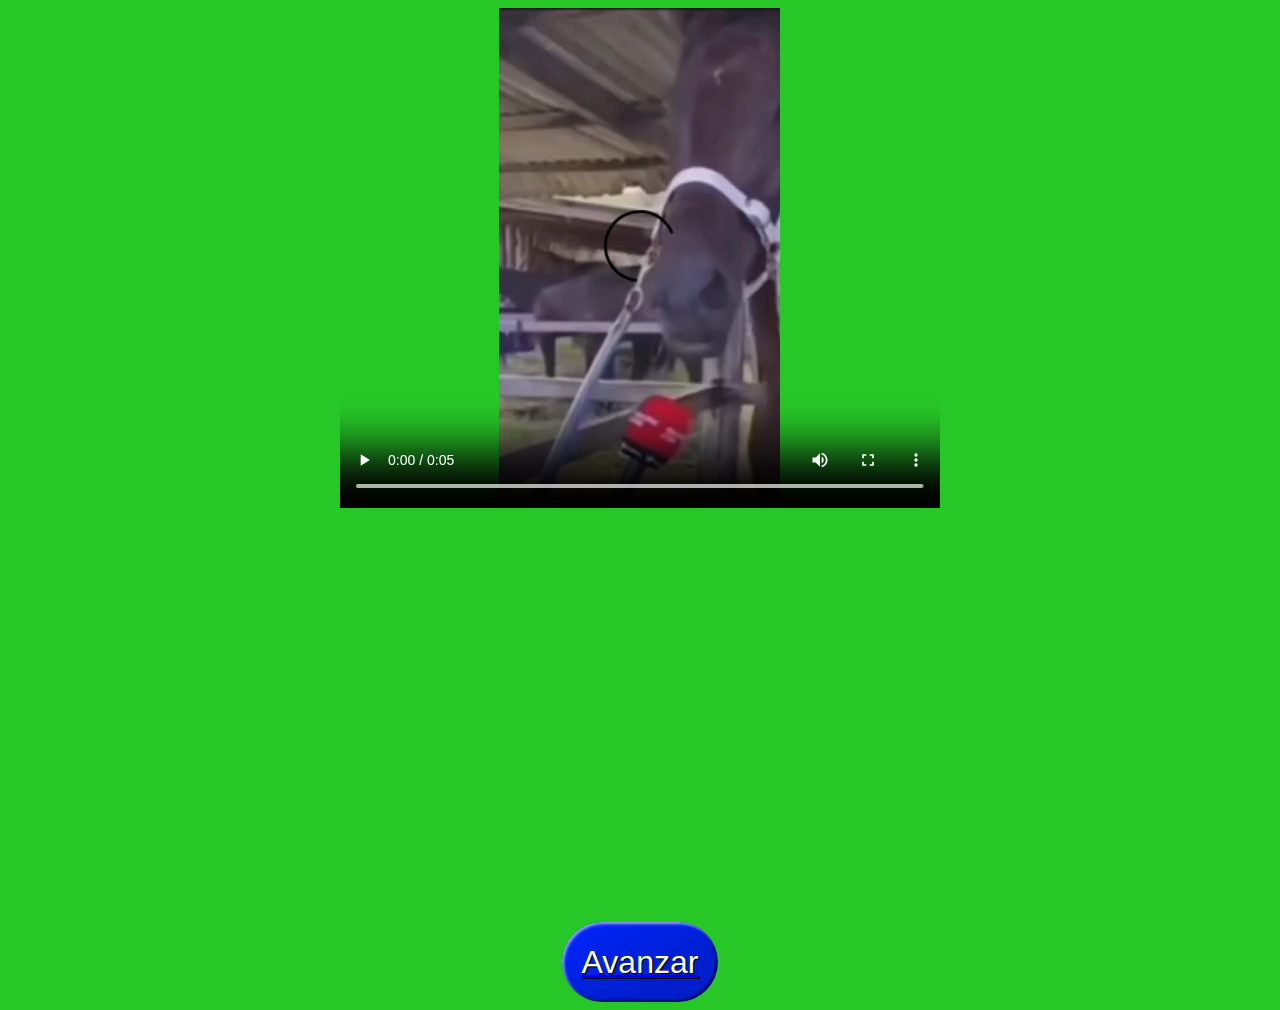
<file: in/index.html>
<!DOCTYPE html>
<html lang="es">
<head>
  <meta charset="UTF-8">
  <meta name="viewport" content="width=device-width, initial-scale=1.0">
  <link rel="stylesheet" href="css/style.css">
  <title>Fusion Gear Solid</title>
</head>
<body class="fondo">
    <video class="video" height="500" width="600" controls autoplay="true">
      <source src="Moka-Chan 🐴.mp4" type="video/mp4">
      Tu navegador no soporta el elemento de video.
    </video>
    <br><br><br><br><br><br><br><br><br><br><br><br><br><br><br><br><br><br><br><br><br><br><br>
    <a href="store.html"><button class="boton-de-moka" type="button">Avanzar</button></a>
</body>
</html>
</file>
<file: in/css/style.css>
.fondo {
    background-color: rgb(40, 199, 40);
  }
.video {
    margin: auto;
    display:flex;
    justify-content: center;
    align-items: center;
  }
.boton-de-moka {
    border: 0;
    line-height: 2.5;
    padding: 0 20px;
    font-size: 2rem;
    text-align: center;
    color: #fff;
    text-shadow: 1px 1px 1px #000;
    border-radius: 50px;
    background-color: rgb(0, 38, 255);
    background-image: linear-gradient(
      to top left,
      rgba(0, 0, 0, 0.2),
      rgba(0, 0, 0, 0.2) 30%,
      rgba(0, 0, 0, 0)
);
  box-shadow:
      inset 2px 2px 3px rgba(255, 255, 255, 0.6),
      inset -2px -2px 3px rgba(0, 0, 0, 0.6);
   margin: auto;
   display: flex;
   justify-content: center;
   align-items: center;
   text-decoration: none;
}
</file>
